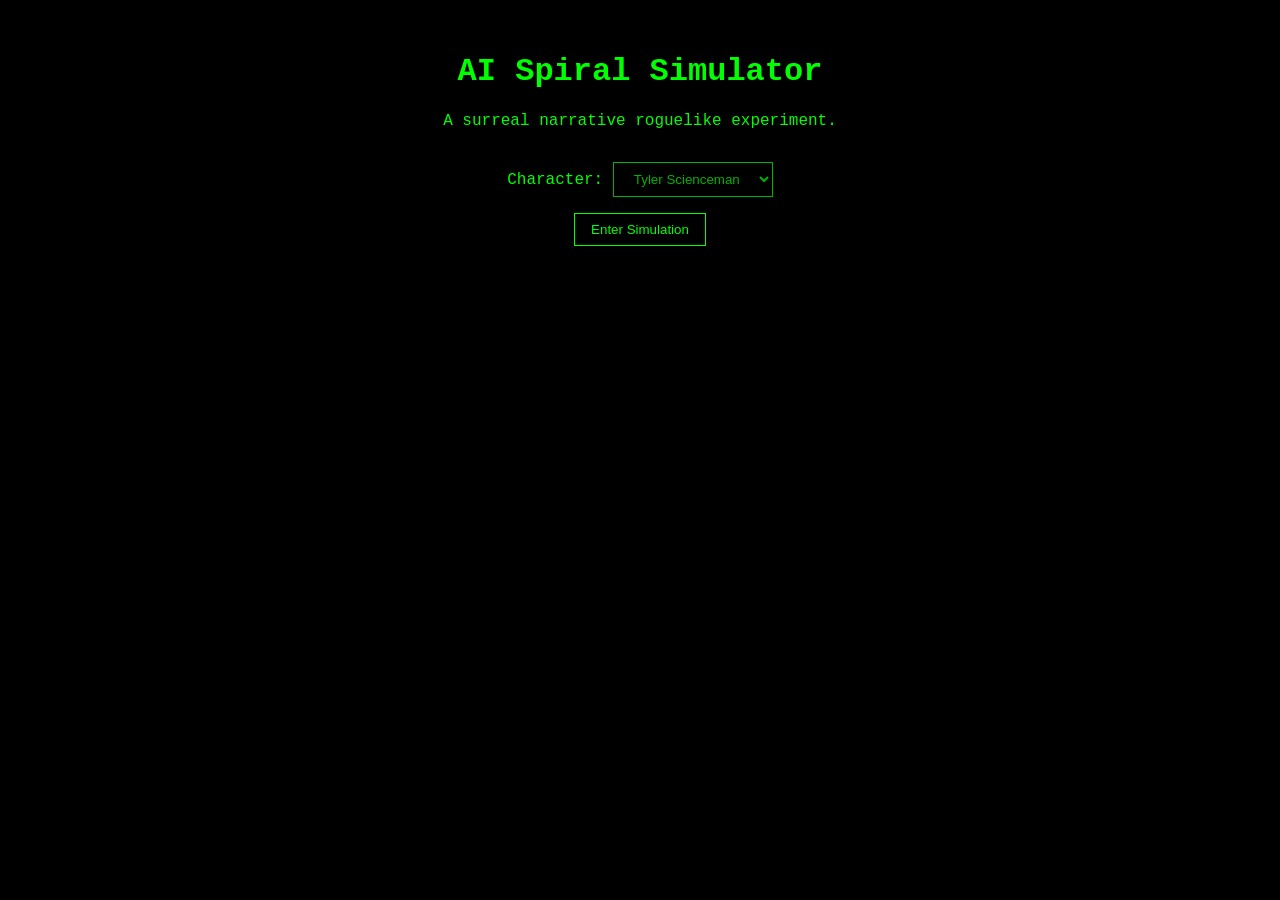
<file: localspiral/templates/landing.html>
<!DOCTYPE html>
<html lang="en">
<head>
    <meta charset="UTF-8">
    <title>AI Spiral Simulator</title>
    <style>
        body {
            background-color: #000;
            color: #0f0;
            font-family: "Courier New", Courier, monospace;
            margin: 0;
            padding: 2rem;
            text-align: center;
        }
        select, button {
            background: #000;
            color: #0f0;
            border: 1px solid #0f0;
            padding: 0.5rem 1rem;
            margin-top: 1rem;
        }
    </style>
</head>
<body>
    <h1>AI Spiral Simulator</h1>
    <p>A surreal narrative roguelike experiment.</p>
    <div>
        <label for="character">Character:</label>
        <select id="character" disabled>
            <option value="tyler">Tyler Scienceman</option>
        </select>
    </div>
    <div>
        <a href="/play"><button>Enter Simulation</button></a>
    </div>
</body>
</html>
</file>
